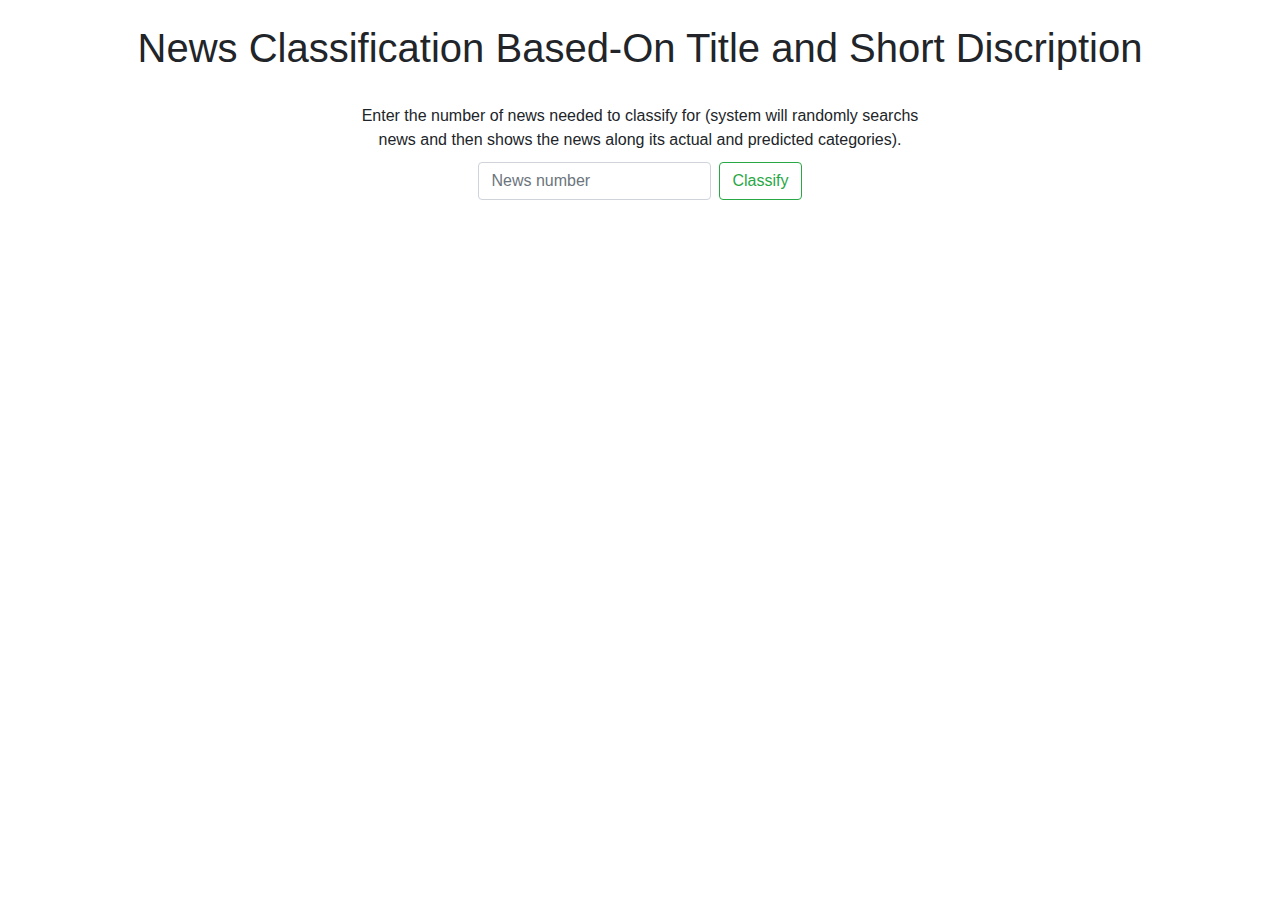
<file: templates/index.html>
<!DOCTYPE html>
<html lang="en">
  <head>
    <meta charset="utf-8">
    <title>News Classification</title>
    
    <!-- import self-written css -->
    <link rel="stylesheet" href="/static/style.css">
    
    <!-- import Bootstrap -->
    <link rel="stylesheet" href="https://cdn.jsdelivr.net/npm/bootstrap@4.0.0/dist/css/bootstrap.min.css" integrity="sha384-Gn5384xqQ1aoWXA+058RXPxPg6fy4IWvTNh0E263XmFcJlSAwiGgFAW/dAiS6JXm" crossorigin="anonymous">
    <script src="https://code.jquery.com/jquery-3.2.1.slim.min.js" integrity="sha384-KJ3o2DKtIkvYIK3UENzmM7KCkRr/rE9/Qpg6aAZGJwFDMVNA/GpGFF93hXpG5KkN" crossorigin="anonymous"></script>
    <script src="https://cdn.jsdelivr.net/npm/popper.js@1.12.9/dist/umd/popper.min.js" integrity="sha384-ApNbgh9B+Y1QKtv3Rn7W3mgPxhU9K/ScQsAP7hUibX39j7fakFPskvXusvfa0b4Q" crossorigin="anonymous"></script>
    <script src="https://cdn.jsdelivr.net/npm/bootstrap@4.0.0/dist/js/bootstrap.min.js" integrity="sha384-JZR6Spejh4U02d8jOt6vLEHfe/JQGiRRSQQxSfFWpi1MquVdAyjUar5+76PVCmYl" crossorigin="anonymous"></script>
</head>
  <body>

    <!-- headline showing project name -->
    <br>
    <h1 class="headline">News Classification Based-On Title and Short Discription</h1>
    <br>

    <!-- text box for entering news number needed to classify for -->
    <div class="search_txt">
            Enter the number of news needed to classify for (system will randomly searchs<br>
            news and then shows the news along its actual and predicted categories).
    </div>  
    <div class="d-flex justify-content-center">
        <form class="form-inline center" method="POST" action="/classified_news">
          <input class="form-control mr-sm-2" type="text" name="news_num" placeholder="News number">
          <button class="btn btn-outline-success my-2 my-sm-0" type="submit">Classify</button>
        </form>
    </div>
    <br>

  </body>
</html>
</file>
<file: static/style.css>
.headline {
    text-align: center;
}

.search_txt {
    margin-bottom: 10px;
    text-align: center;
}
</file>
